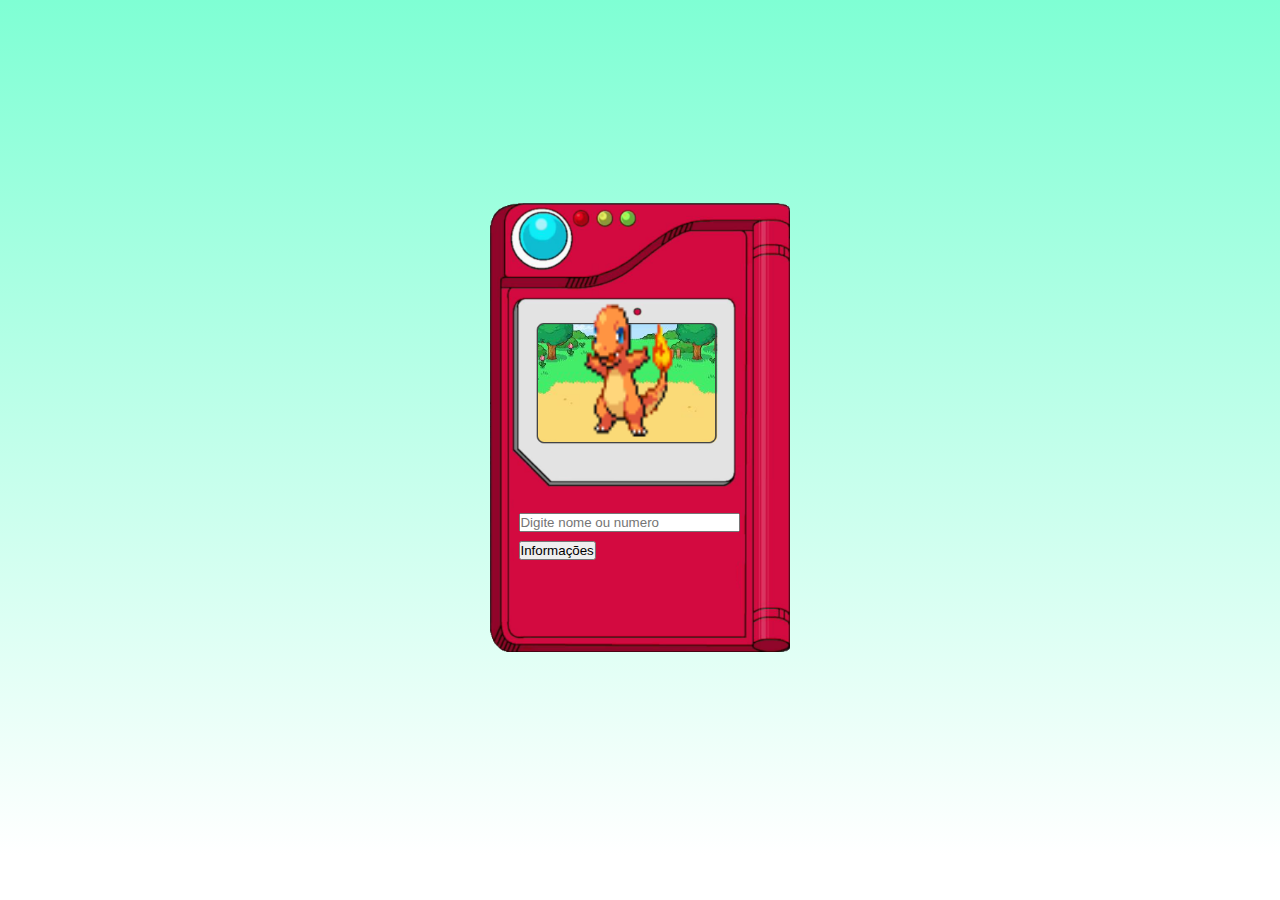
<file: index.html>
<!DOCTYPE html>
<html lang="pt-br">
<head>
    <meta charset="UTF-8">
    <meta name="viewport" content="width=device-width, initial-scale=1.0">
    <title>Pokedex</title>
    <link href="https://cdn.jsdelivr.net/npm/bootstrap@5.3.2/dist/css/bootstrap.min.css" rel="stylesheet" integrity="sha384-T3c6CoIi6uLrA9TneNEoa7RxnatzjcDSCmG1MXxSR1GAsXEV/Dwwykc2MPK8M2HN" crossorigin="anonymous">
    <link rel="stylesheet" href="style.css">
    <link rel="stylesheet" href="../imagem/pokedexm.png">
</head>
<body>
    <header>
        <div class="bg-danger text-center">
            <h1>Pokedex Game</h1>
        </div>
    </header>
    <section id="corpo">
        <img src="imagem/pokedexm.png" alt="pokedex">
        <img src="imagem/charmander.gif" alt="pokemon" id="pokemon">
        <div class="NumeroENome">
            <h2 id="status">
                <span id="numero"></span>
                <span id="nome"></span>
            </h2>
        </div>
        <div class="form">
            <form>
                <input type="search" name="texto" id="itexto" placeholder="Digite nome ou numero" size="25" required>
            </form>
            <button id="info">Informações</button>
        </div>
    </section>
    <section id="informaçoes">
        <div id="valores">
        </div>
    </section>
    <script src="js/index.js"></script>
</body>
</html>
</file>
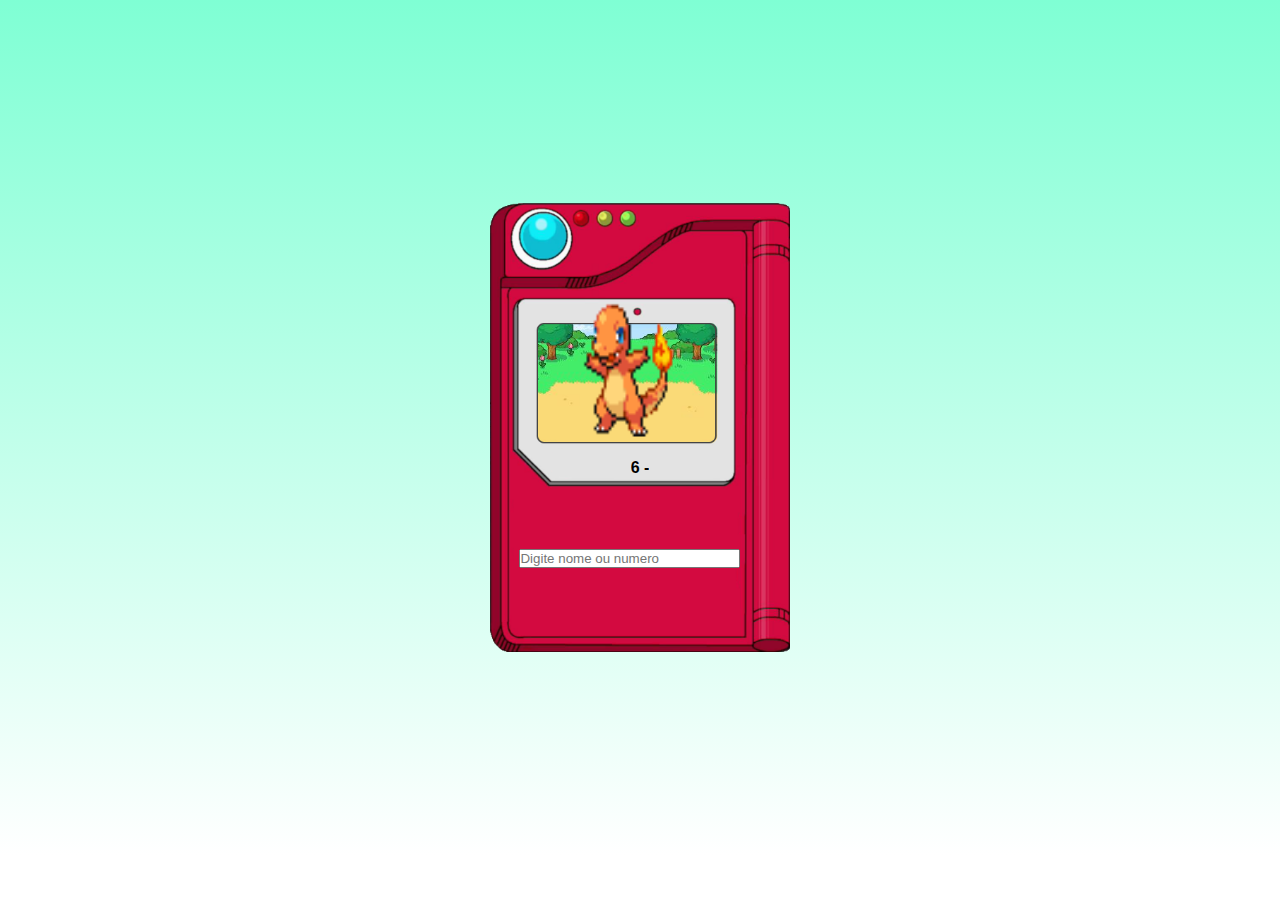
<file: Index/index.html>
<!DOCTYPE html>
<html lang="pt-br">
<head>
    <meta charset="UTF-8">
    <meta name="viewport" content="width=device-width, initial-scale=1.0">
    <title>Pokedex</title>
    <link href="https://cdn.jsdelivr.net/npm/bootstrap@5.3.2/dist/css/bootstrap.min.css" rel="stylesheet" integrity="sha384-T3c6CoIi6uLrA9TneNEoa7RxnatzjcDSCmG1MXxSR1GAsXEV/Dwwykc2MPK8M2HN" crossorigin="anonymous">
    <link rel="stylesheet" href="style.css">
    <link rel="stylesheet" href="../imagem/pokedexm.png">
</head>
<body>
    <header>
        <div class="bg-danger text-center">
            <h1>Pokedex Game</h1>
        </div>
    </header>
    <section id="corpo">
        <img src="../imagem/pokedexm.png" alt="pokedex">
        <img src="../imagem/charmander.gif" alt="pokemon" id="pokemon">
        <div class="NumeroENome">
            <h2 id="status">
                <span id="numero">6 -</span>
                <span id="nome"></span>
            </h2>
        </div>
        <div class="form">
            <form>
                <input type="search" name="texto" id="itexto" placeholder="Digite nome ou numero" size="25" required>
            </form>
        </div>
    </section>
    <script src="js/index.js"></script>
</body>
</html>
</file>
<file: style.css>
@charset "UTF-8";
@import url('https://fonts.googleapis.com/css2?family=Arimo:ital@0;1&display=swap');
*{
    margin: 0;
    padding: 0;
    box-sizing: border-box;
    overflow: hidden;
}
header{
    color: yellow;
    display: none;
}
h1{
    font-size: clamp(9px, 5vw, 50px);
    font-family: Arimo;
}
#corpo, #informaçoes{
    display: flex;
    width: 100%;
    height: 95vh;
    justify-content: center;
    align-items: center;
    background: linear-gradient(aquamarine, white);
}
.pokedex{
    width: 100%;
    max-width: 300px;
    background: url(../imagem/pokedexm.png);
    background-size: cover;
}
img{
    width: 100%;
    max-width: 300px;
    min-width: 100px;
}
#pokemon{
    position: absolute;
    width: 5%;
    top: 32%;
    height: 15%;
    transform: translate(-13%, 10%);
}
.NumeroENome{
    position: absolute;
    top: 51%;
    font-family: Verdana, Geneva, Tahoma, sans-serif;
    text-transform: capitalize;
}
#status{
    font-size: 100%;
}
.form{
    position: absolute;
    top: 61%;
    transform: translate(-5%, 0%);
}
#informaçoes{
    display: none;
}
#info{
    margin-top: 1vh;
}
#valores{
    display: flex;
    flex-direction: column;
    justify-content: space-around;
    align-items: center;
    width: 40vw;
    height: 80vh;
    min-width: 300px;
    border-radius: 20px;
    background-color: red;
}
.datavalores{
    color: white;
    font-size: 4vh;
}
@media screen and (min-height:750px){
    .NumeroENome{
        top: 50%;
    }
    .form{
        top: 57%;
    }
}
</file>
<file: Index/style.css>
@charset "UTF-8";
@import url('https://fonts.googleapis.com/css2?family=Arimo:ital@0;1&display=swap');
*{
    margin: 0;
    padding: 0;
    overflow-x: hidden;
    box-sizing: border-box;
}
header{
    color: yellow;
    display: none;
}
h1{
    font-size: clamp(9px, 5vw, 50px);
    font-family: Arimo;
}
#corpo{
    display: flex;
    width: 100%;
    height: 95vh;
    justify-content: center;
    align-items: center;
    background: linear-gradient(aquamarine, white);
}
.pokedex{
    width: 100%;
    max-width: 300px;
    background: url(../imagem/pokedexm.png);
    background-size: cover;
}
img{
    width: 100%;
    max-width: 300px;
    min-width: 100px;
}
#pokemon{
    position: absolute;
    width: 5%;
    top: 32%;
    height: 15%;
    transform: translate(-13%, 10%);
}
.NumeroENome{
    position: absolute;
    top: 51%;
    font-family: Verdana, Geneva, Tahoma, sans-serif;
    text-transform: capitalize;
}
#status{
    font-size: 100%;
}
.form{
    position: absolute;
    top: 61%;
    transform: translate(-5%, 0%);
}
</file>
